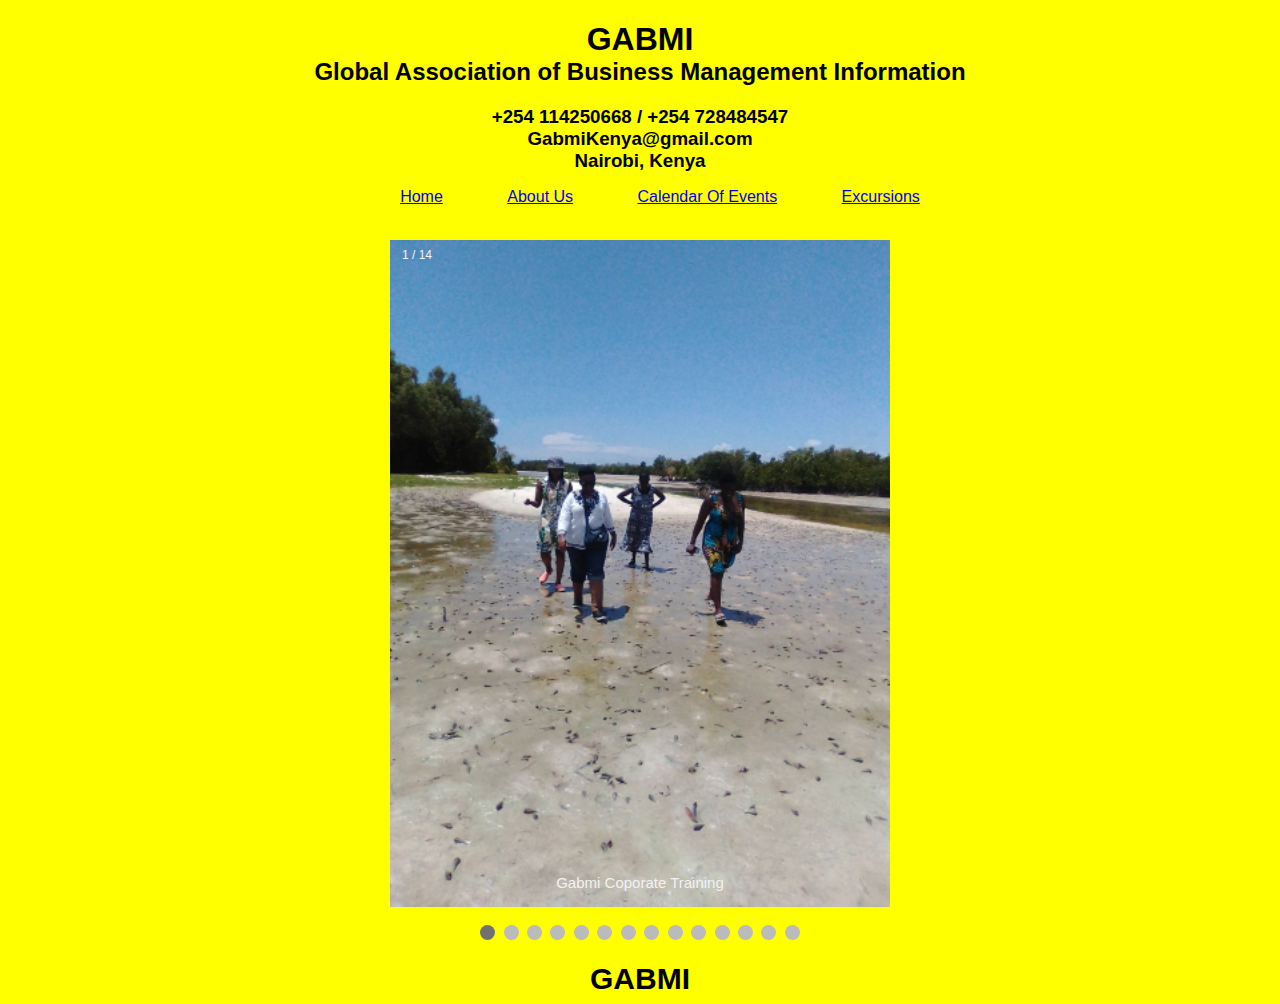
<file: index.html>
<!DOCTYPE html>
<html>
<meta name="viewport" content="width=device-width, initial-scale=1.0">

<head>
<link rel="stylesheet" type="text/css" href="css/style.css">
<title>GABMI Home Global Association of Business Management Information</title>
<meta name="description=" content="GABMI Global Association of Business Management Information
Nairobi Kenya ICT Training General Management Customer Care Leadership Training Accounting
Financial Management">


<style>
* {box-sizing: border-box;}
body {font-family: Verdana, sans-serif;}
.mySlides {display: none;}
img {vertical-align: middle;}

/* Slideshow container */
.slideshow-container {
  max-width: 500px;
  position: relative;
  margin: auto;
}

/* Caption text */
.text {
  color: #f2f2f2;
  font-size: 15px;
  padding: 8px 12px;
  position: absolute;
  bottom: 8px;
  width: 100%;
  text-align: center;
}

/* Number text (1/3 etc) */
.numbertext {
  color: #f2f2f2;
  font-size: 12px;
  padding: 8px 12px;
  position: absolute;
  top: 0;
}

/* The dots/bullets/indicators */
.dot {
  height: 15px;
  width: 15px;
  margin: 0 2px;
  background-color: #bbb;
  border-radius: 50%;
  display: inline-block;
  transition: background-color 0.6s ease;
}

.active {
  background-color: #717171;
}

/* Fading animation */
.fade {
  -webkit-animation-name: fade;
  -webkit-animation-duration: 1.5s;
  animation-name: fade;
  animation-duration: 1.5s;
}

@-webkit-keyframes fade {
  from {opacity: .4} 
  to {opacity: 1}
}

@keyframes fade {
  from {opacity: .4} 
  to {opacity: 1}
}

/* On smaller screens, decrease text size */
@media only screen and (max-width: 300px) {
  .text {font-size: 11px}
}
</style>



</head>


<body>
<h1>GABMI</h1>
<h2>Global Association of Business Management Information </h2>
<h3>+254 114250668 / +254 728484547</h3>
<h3>GabmiKenya@gmail.com</h3>
<h3>Nairobi, Kenya </h3>

<ul id="nav">
  <li><a href="home.html">Home</a></li>
  <li><a href="aboutus.html">About Us</a></li>
  <li><a href="documents/calendarofevents.pdf" target="_blank">Calendar Of Events</a></li>
   <li><a href="excursions.html">Excursions</a></li>
 <!--  <li><a href="trainings.html">Trainings</a></li> -->
  </ul>
<br>
  
  <div class="slideshow-container">

<div class="mySlides fade">
  <div class="numbertext">1 / 14</div>
  <img src="images/202003180000.png" style="width:100%">
  <div class="text">Gabmi Coporate Training</div>
</div>

<div class="mySlides fade">
  <div class="numbertext">2 / 14</div>
  <img src="images/202003180001.png" style="width:100%">
  <div class="text">Gabmi Coporate Training</div>
</div>

<div class="mySlides fade">
  <div class="numbertext">3 / 14</div>
  <img src="images/202003180002.png" style="width:100%">
  <div class="text">Gabmi Coporate Training</div>
</div>

<div class="mySlides fade">
  <div class="numbertext">4 / 14</div>
  <img src="images/202003180003.png" style="width:100%">
  <div class="text">Gabmi Coporate Training</div>
</div>

<div class="mySlides fade">
  <div class="numbertext">5 / 14</div>
  <img src="images/202003180004.png" style="width:100%">
  <div class="text">Gabmi Coporate Training</div>
</div>

<div class="mySlides fade">
  <div class="numbertext">6 / 14</div>
  <img src="images/202003180005.png" style="width:100%">
  <div class="text">Gabmi Coporate Training</div>
</div>

<div class="mySlides fade">
  <div class="numbertext">7 / 14</div>
  <img src="images/202003180006.png" style="width:100%">
  <div class="text">Gabmi Coporate Training</div>
</div>

<div class="mySlides fade">
  <div class="numbertext">8 / 14</div>
  <img src="images/202003180007.png" style="width:100%">
  <div class="text">Gabmi Coporate Training</div>
</div>

<div class="mySlides fade">
  <div class="numbertext">9 / 14</div>
  <img src="images/202003180008.png" style="width:100%">
  <div class="text">Gabmi Coporate Training</div>
</div>

<div class="mySlides fade">
  <div class="numbertext">10 / 14</div>
  <img src="images/202003180009.png" style="width:100%">
  <div class="text">Gabmi Coporate Training</div>
</div>

<div class="mySlides fade">
  <div class="numbertext">11 / 14</div>
  <img src="images/202003180010.png" style="width:100%">
  <div class="text">Gabmi Coporate Training</div>
</div>

<div class="mySlides fade">
  <div class="numbertext">12 / 14</div>
  <img src="images/202003180011.png" style="width:100%">
  <div class="text">Gabmi Coporate Training</div>
</div>

<div class="mySlides fade">
  <div class="numbertext">13 / 14</div>
  <img src="images/202003180012.png" style="width:100%">
  <div class="text">Gabmi Coporate Training</div>
</div>

<div class="mySlides fade">
  <div class="numbertext">14 / 14</div>
  <img src="images/202003180013.png" style="width:100%">
  <div class="text">Gabmi Coporate Training</div>
</div>

</div>
<br>

<div style="text-align:center">
  <span class="dot"></span> 
  <span class="dot"></span> 
  <span class="dot"></span> 
  <span class="dot"></span> 
  <span class="dot"></span> 
  <span class="dot"></span> 
  <span class="dot"></span> 
  <span class="dot"></span> 
  <span class="dot"></span> 
  <span class="dot"></span> 
  <span class="dot"></span> 
  <span class="dot"></span> 
  <span class="dot"></span> 
  <span class="dot"></span> 
</div>

<script>
var slideIndex = 0;
showSlides();

function showSlides() {
  var i;
  var slides = document.getElementsByClassName("mySlides");
  var dots = document.getElementsByClassName("dot");
  for (i = 0; i < slides.length; i++) {
    slides[i].style.display = "none";  
  }
  slideIndex++;
  if (slideIndex > slides.length) {slideIndex = 1}    
  for (i = 0; i < dots.length; i++) {
    dots[i].className = dots[i].className.replace(" active", "");
  }
  slides[slideIndex-1].style.display = "block";  
  dots[slideIndex-1].className += " active";
  setTimeout(showSlides, 3000); // Change image every 3 seconds
}
</script>

  
   <br>
 
 
      <footer>
	  GABMI
	  </footer>
      

</body>
</file>
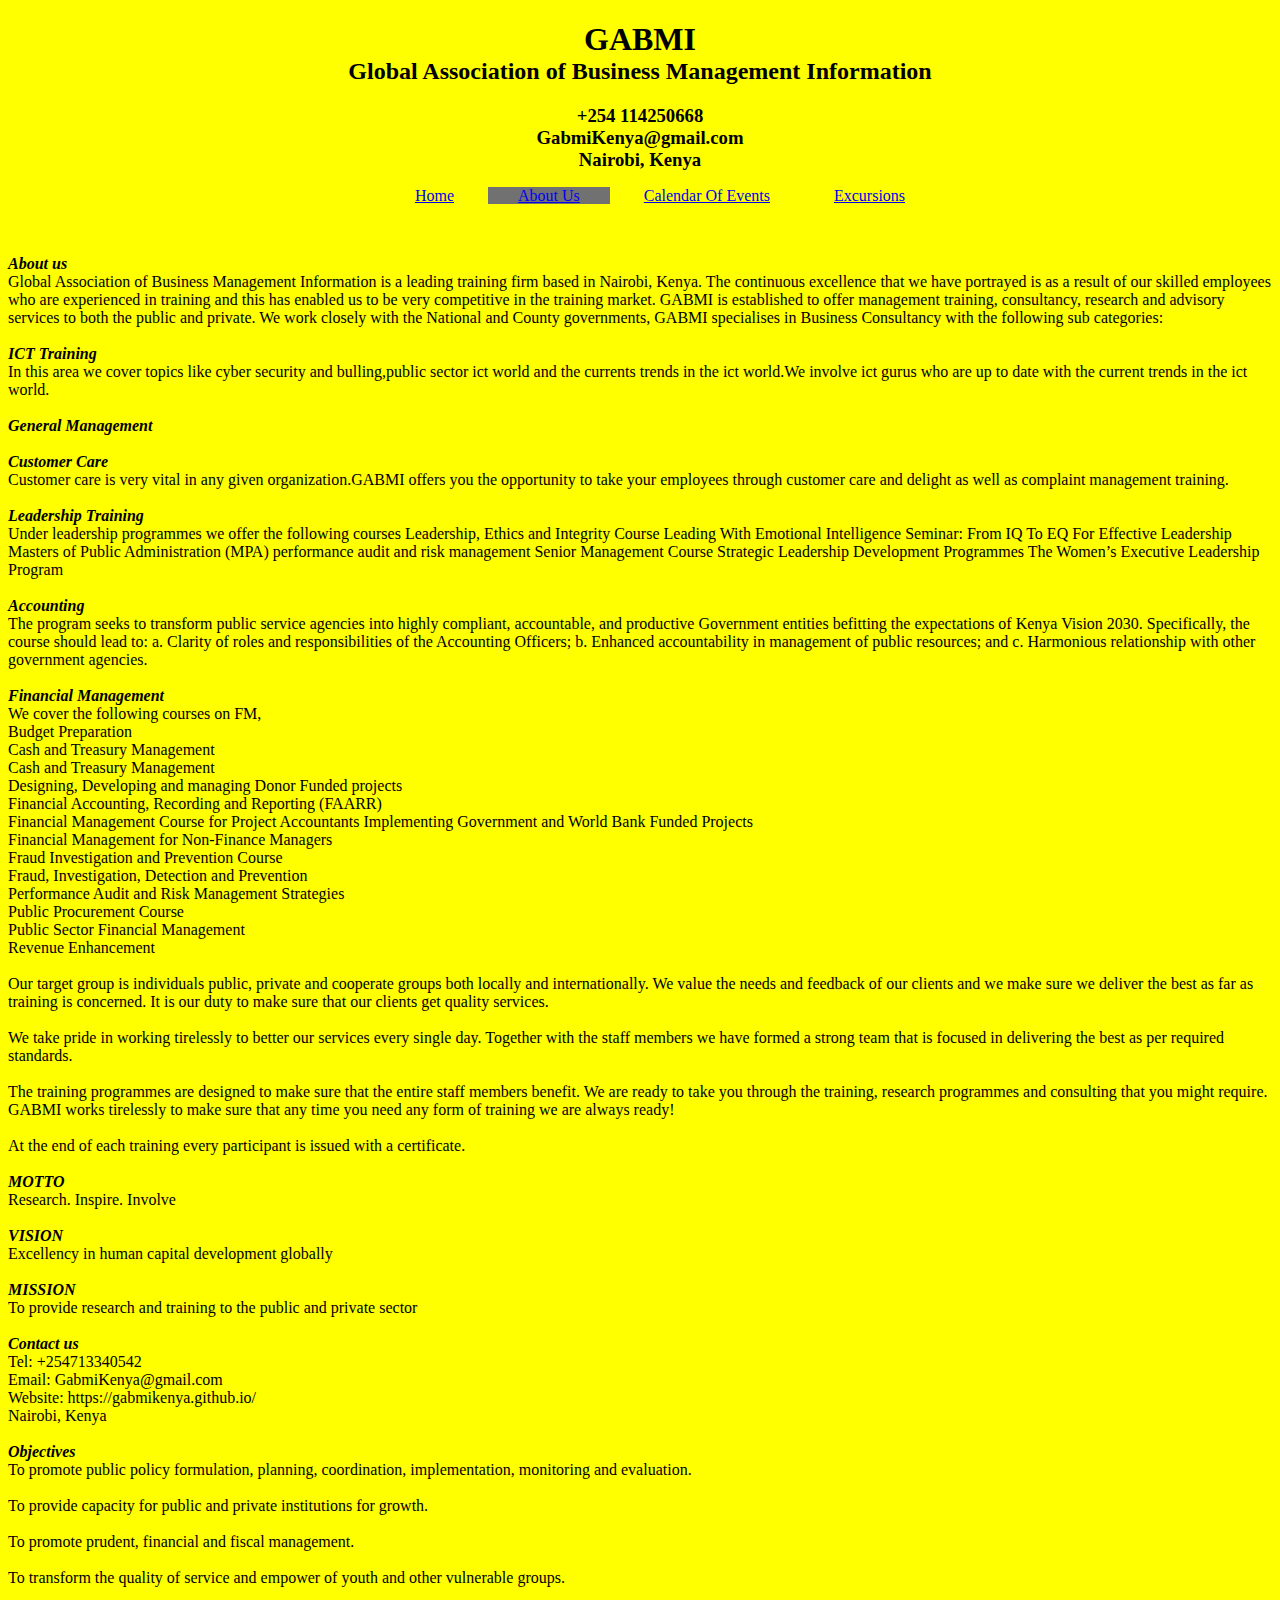
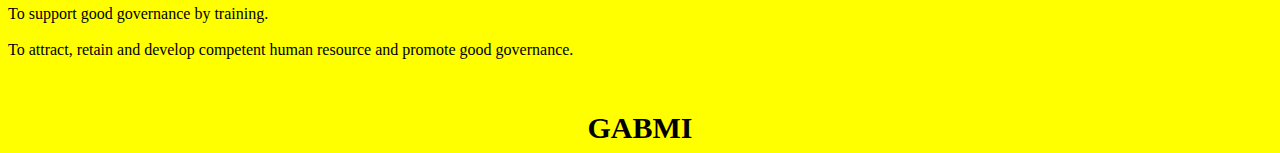
<file: aboutus.html>
<!DOCTYPE html>
<html>
<meta name="viewport" content="width=device-width, initial-scale=1.0">
<head>
<link rel="stylesheet" type="text/css" href="css/style.css">
<title>GABMI About Us Global Association of Business Management Information</title>

<meta name="description=" content="GABMI Global Association of Business Management Information
Nairobi Kenya ICT Training General Management Customer Care Leadership Training Accounting
Financial Management">

<style>
.active {
  background-color: #717171;
}

</style>

</head>
<body>
<h1>GABMI</h1>
<h2>Global Association of Business Management Information </h2>
<h3>+254 114250668</h3>
<h3>GabmiKenya@gmail.com</h3>
<h3>Nairobi, Kenya </h3>


<ul id="nav">
  <li><a href="home.html">Home</a></li>
  <li><a class="active" href="aboutus.html">About Us</a></li>
  <li><a href="documents/calendarofevents.pdf" target="_blank">Calendar Of Events</a></li>
   <li><a href="excursions.html">Excursions</a></li>
 <!--  <li><a href="trainings.html">Trainings</a></li> -->
  </ul>
<br>

<p> 
<b><i>About us</b></i>
<br>

Global Association of Business Management Information is a leading training firm based in 
Nairobi, Kenya. The continuous excellence that we have portrayed is as a result of our skilled 
employees who are experienced in training and this has enabled us to be very competitive in 
the training market. GABMI is established to offer management training, consultancy, research 
and advisory services to both the public and private. We work closely with the National and 
County governments, GABMI specialises in Business Consultancy with the following sub categories:
<br>
<br>
<b><i>ICT Training</b></i>
<br>
In this area we cover topics like cyber security and bulling,public sector ict world and the currents 
trends in the ict world.We involve ict gurus who are up to date with the current trends in the ict world.
<br>
<br>
<b><i>General Management</b></i>
<br>
<br>
<b><i>Customer Care</b></i>
<br>
Customer care is very vital in any given organization.GABMI offers you the opportunity to take your 
employees through customer care and delight as well as complaint management training.
<br>
<br>
<b><i>Leadership Training</b></i>
<br>
Under leadership programmes we offer the following courses
Leadership, Ethics and Integrity Course
Leading With Emotional Intelligence Seminar: From IQ To EQ For Effective Leadership
Masters of Public Administration (MPA)
performance audit and risk management
Senior Management Course
Strategic Leadership Development Programmes
The Women’s Executive Leadership Program
<br>
<br>
<b><i>Accounting</b></i>
<br>
The program seeks to transform public service agencies into highly compliant, accountable, and 
productive Government entities befitting the expectations of Kenya Vision 2030. Specifically, the 
course should lead to:
      a.	Clarity of roles and responsibilities of the Accounting Officers;
      b.	Enhanced accountability in management of public resources; and
      c.	Harmonious relationship with other government agencies.
<br>
<br>
<b><i>Financial Management</b></i>
<br>
We cover the following courses on FM,<br>
Budget Preparation<br>
Cash and Treasury Management<br>
Cash and Treasury Management<br>
Designing, Developing and managing Donor Funded projects<br>
Financial Accounting, Recording and Reporting (FAARR)<br>
Financial Management Course for Project Accountants Implementing Government and World Bank Funded Projects<br>
Financial Management for Non-Finance Managers<br>
Fraud Investigation and Prevention Course<br>
Fraud, Investigation, Detection and Prevention<br>
Performance Audit and Risk Management Strategies<br>
Public Procurement Course<br>
Public Sector Financial Management<br>
Revenue Enhancement
<br>
<br>
Our target group is individuals public, private and cooperate groups both locally and internationally. We 
value the needs and feedback of our clients and we make sure we deliver the best as far as training is concerned. 
It is our duty to make sure that our clients get quality services.
<br>
<br>
We take pride in working tirelessly to better our services every single day. Together with the staff members 
we have formed a strong team that is focused in delivering the best as per required standards.
<br>
<br>
The training programmes are designed to make sure that the entire staff members benefit. We are ready to take 
you through the training, research programmes and consulting that you might require. GABMI works tirelessly to 
make sure that any time you need any form of training we are always ready!
<br>
<br>
At the end of each training every participant is issued with a certificate.
<br>
<br>
<b><i>MOTTO</b></i><br>
Research. Inspire. Involve
<br>
<br>
<b><i>VISION</b></i><br>
Excellency in human capital development globally
<br>
<br>
<b><i>MISSION</b></i><br>
To provide research and training to the public and private sector
<br>
<br>
<b><i>Contact us</b></i><br>

Tel: +254713340542<br>
Email: GabmiKenya@gmail.com<br>
Website: https://gabmikenya.github.io/<br>
Nairobi, Kenya

<br>
<br>


<b><i>Objectives</b></i><br>

To promote public policy formulation, planning, coordination, implementation, monitoring and evaluation.
<br>
<br>

To provide capacity for public and private institutions for growth.
<br>
<br>
To promote prudent, financial and fiscal management.
<br>
<br>
To transform the quality of service and empower of youth and other vulnerable groups.
<br>
<br>
To support good governance by training.
<br>
<br>
To attract, retain and develop competent human resource and promote good governance.
<br>
<br>

</p>


      
	 
 <br>
 
      <footer>
	  GABMI
	  </footer>
      

</body>
</file>
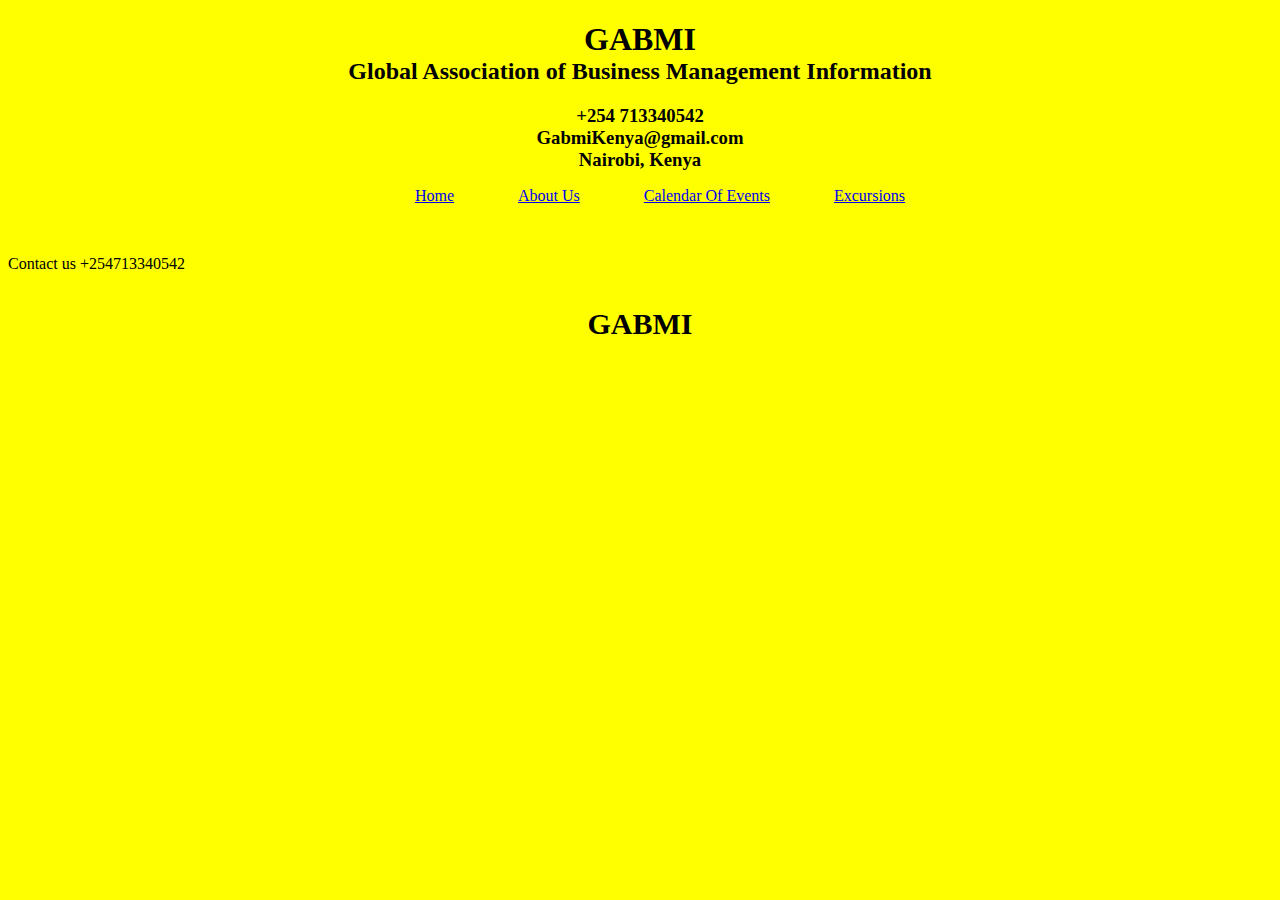
<file: calendarofevents.html>
<!DOCTYPE html>
<html>
<meta name="viewport" content="width=device-width, initial-scale=1.0">
<head>
<link rel="stylesheet" type="text/css" href="css/style.css">
<title>GABMI Calendar Of Events Global Association of Business Management Information</title>

<meta name="description=" content="GABMI Global Association of Business Management Information
Nairobi Kenya ICT Training General Management Customer Care Leadership Training Accounting
Financial Management">

<body>
<h1>GABMI</h1>
<h2>Global Association of Business Management Information </h2>
<h3>+254 713340542</h3>
<h3>GabmiKenya@gmail.com</h3>
<h3>Nairobi, Kenya </h3>


<ul id="nav">
   <li><a class="active" href="home.html">Home</a></li>
 <li><a href="aboutus.html">About Us</a></li>
  <li><a href="documents/calendarofevents.pdf" target="_blank">Calendar Of Events</a></li>
   <li><a href="excursions.html">Excursions</a></li>
 <!--  <li><a href="trainings.html">Trainings</a></li> -->
  </ul>
<br>

<p>
Contact us
+254713340542
</p>
      
	 
 <br>
 
      <footer>
	  GABMI
	  </footer>
      

</body>
</file>
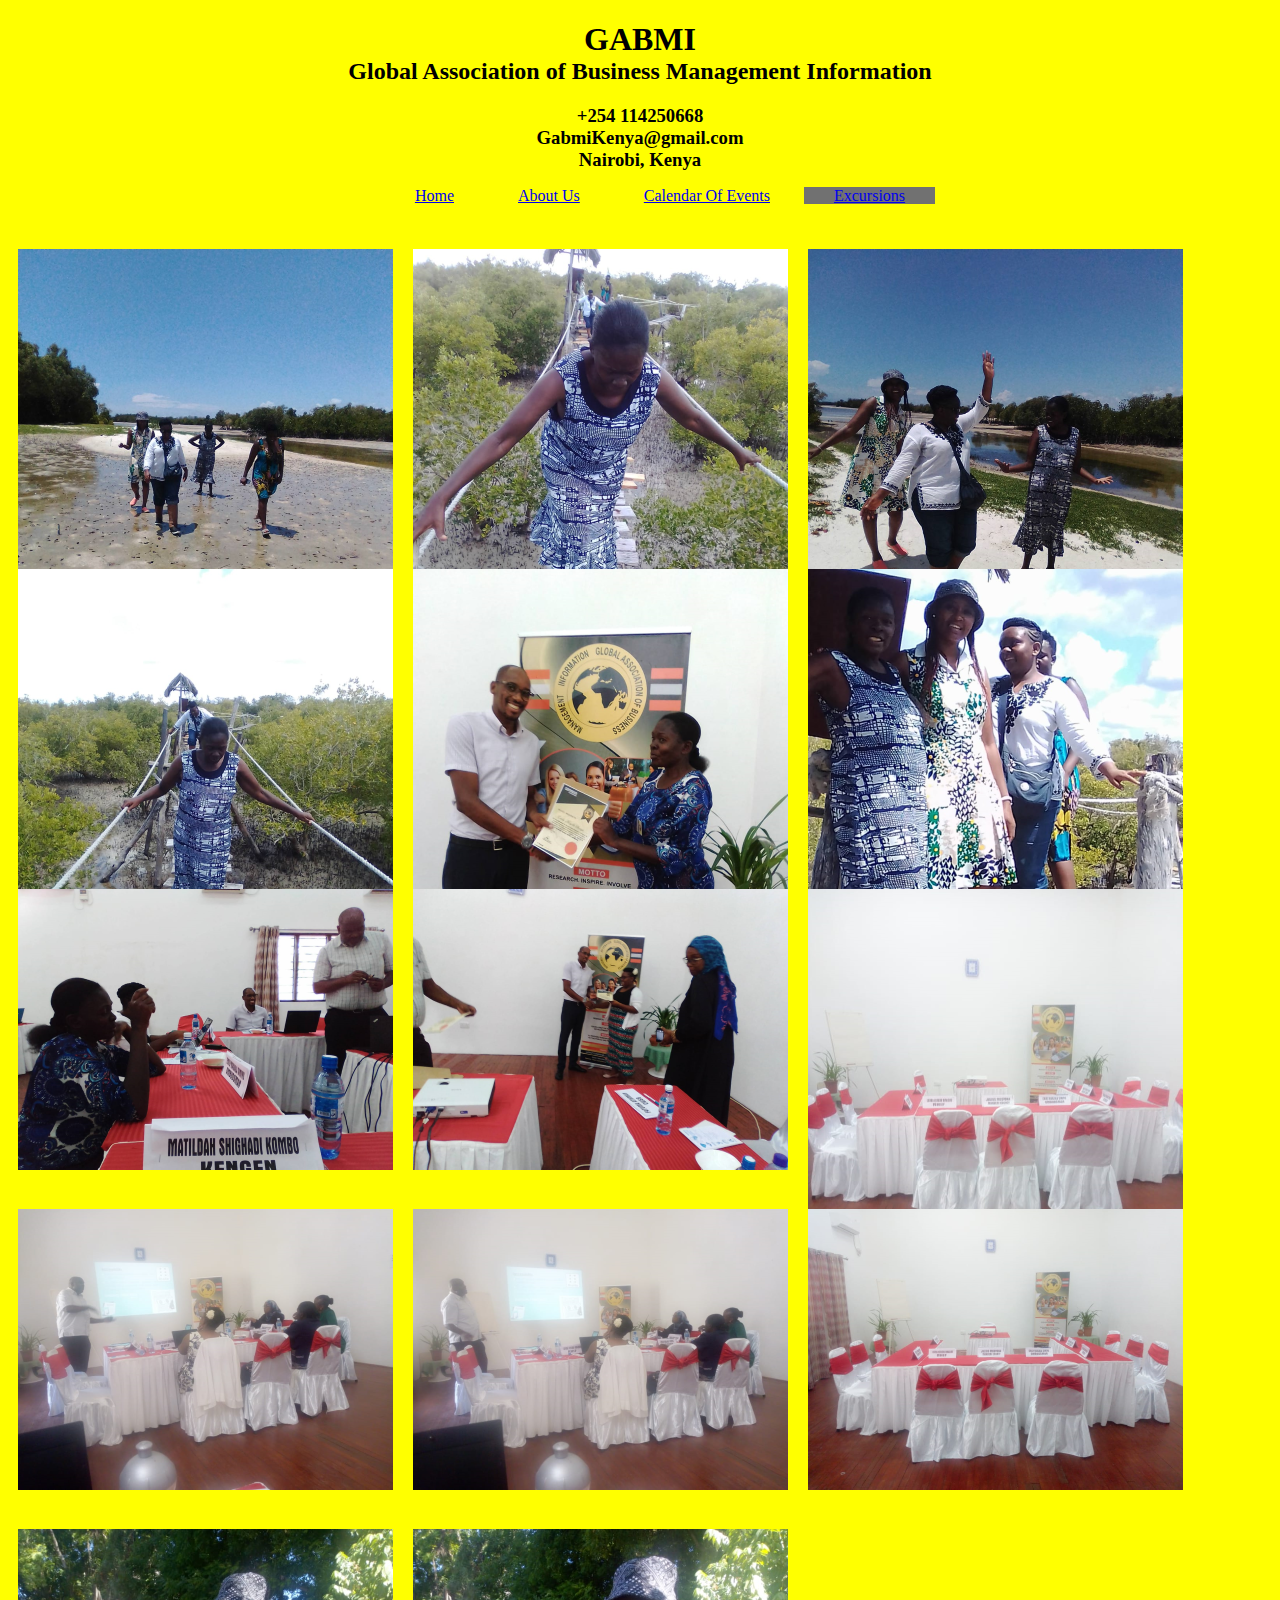
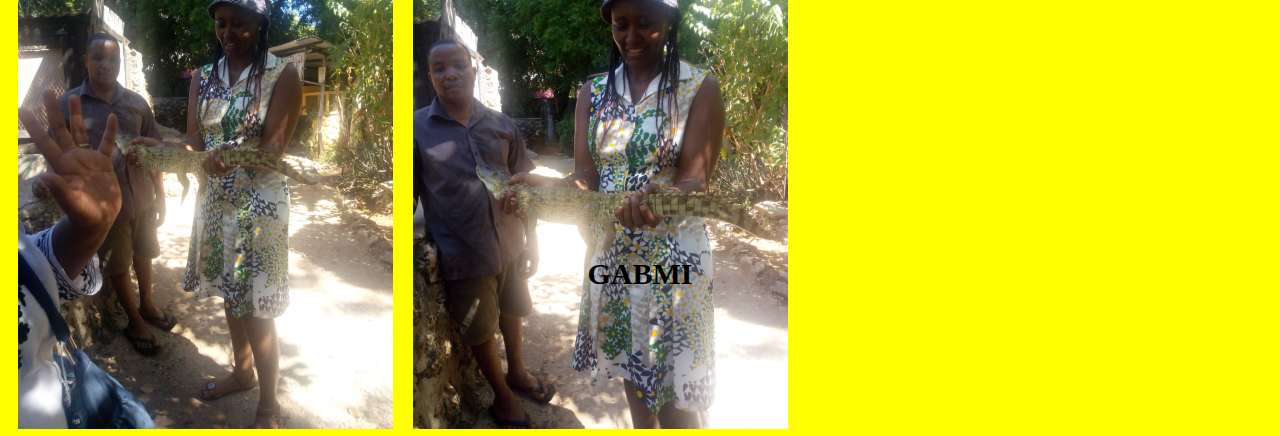
<file: excursions.html>
<!DOCTYPE html>
<html>
<meta name="viewport" content="width=device-width, initial-scale=1.0">
<head>
<link rel="stylesheet" type="text/css" href="css/style.css">
<title>GABMI Excursions Global Association of Business Management Information</title>

<meta name="description=" content="GABMI Global Association of Business Management Information
Nairobi Kenya ICT Training General Management Customer Care Leadership Training Accounting
Financial Management">


<style>
.active {
  background-color: #717171;
}

</style>

</head>
<body>
<h1>GABMI</h1>
<h2>Global Association of Business Management Information </h2>
<h3>+254 114250668</h3>
<h3>GabmiKenya@gmail.com</h3>
<h3>Nairobi, Kenya </h3>


<ul id="nav">
  <li><a href="home.html">Home</a></li>
  <li><a href="aboutus.html">About Us</a></li>
  <li><a href="documents/calendarofevents.pdf" target="_blank">Calendar Of Events</a></li>
   <li><a class="active" href="excursions.html">Excursions</a></li>
 <!--  <li><a href="trainings.html">Trainings</a></li> -->
  </ul>
<br>

 <div class="flex-container">
  <div><img src="images/202003180000.png" alt="20200318"></div>
  <div><img src="images/202003180001.png" alt="20200318"></div>
  <div><img src="images/202003180002.png" alt="20200318"></div>
  <div><img src="images/202003180003.png" alt="20200318"></div>
  <div><img src="images/202003180004.png" alt="20200318"></div>
  <div><img src="images/202003180005.png" alt="20200318"></div>
  <div><img src="images/202003180006.png" alt="20200318"></div>
  <div><img src="images/202003180007.png" alt="20200318"></div>
  <div><img src="images/202003180008.png" alt="20200318"></div>
  <div><img src="images/202003180009.png" alt="20200318"></div>
  <div><img src="images/202003180010.png" alt="20200318"></div>
  <div><img src="images/202003180011.png" alt="20200318"></div>
  <div><img src="images/202003180012.png" alt="20200318"></div>
  <div><img src="images/202003180013.png" alt="20200318"></div>
  
</div>
	 
 <br>
 
      <footer>
	  GABMI
	  </footer>
      

</body>
</file>
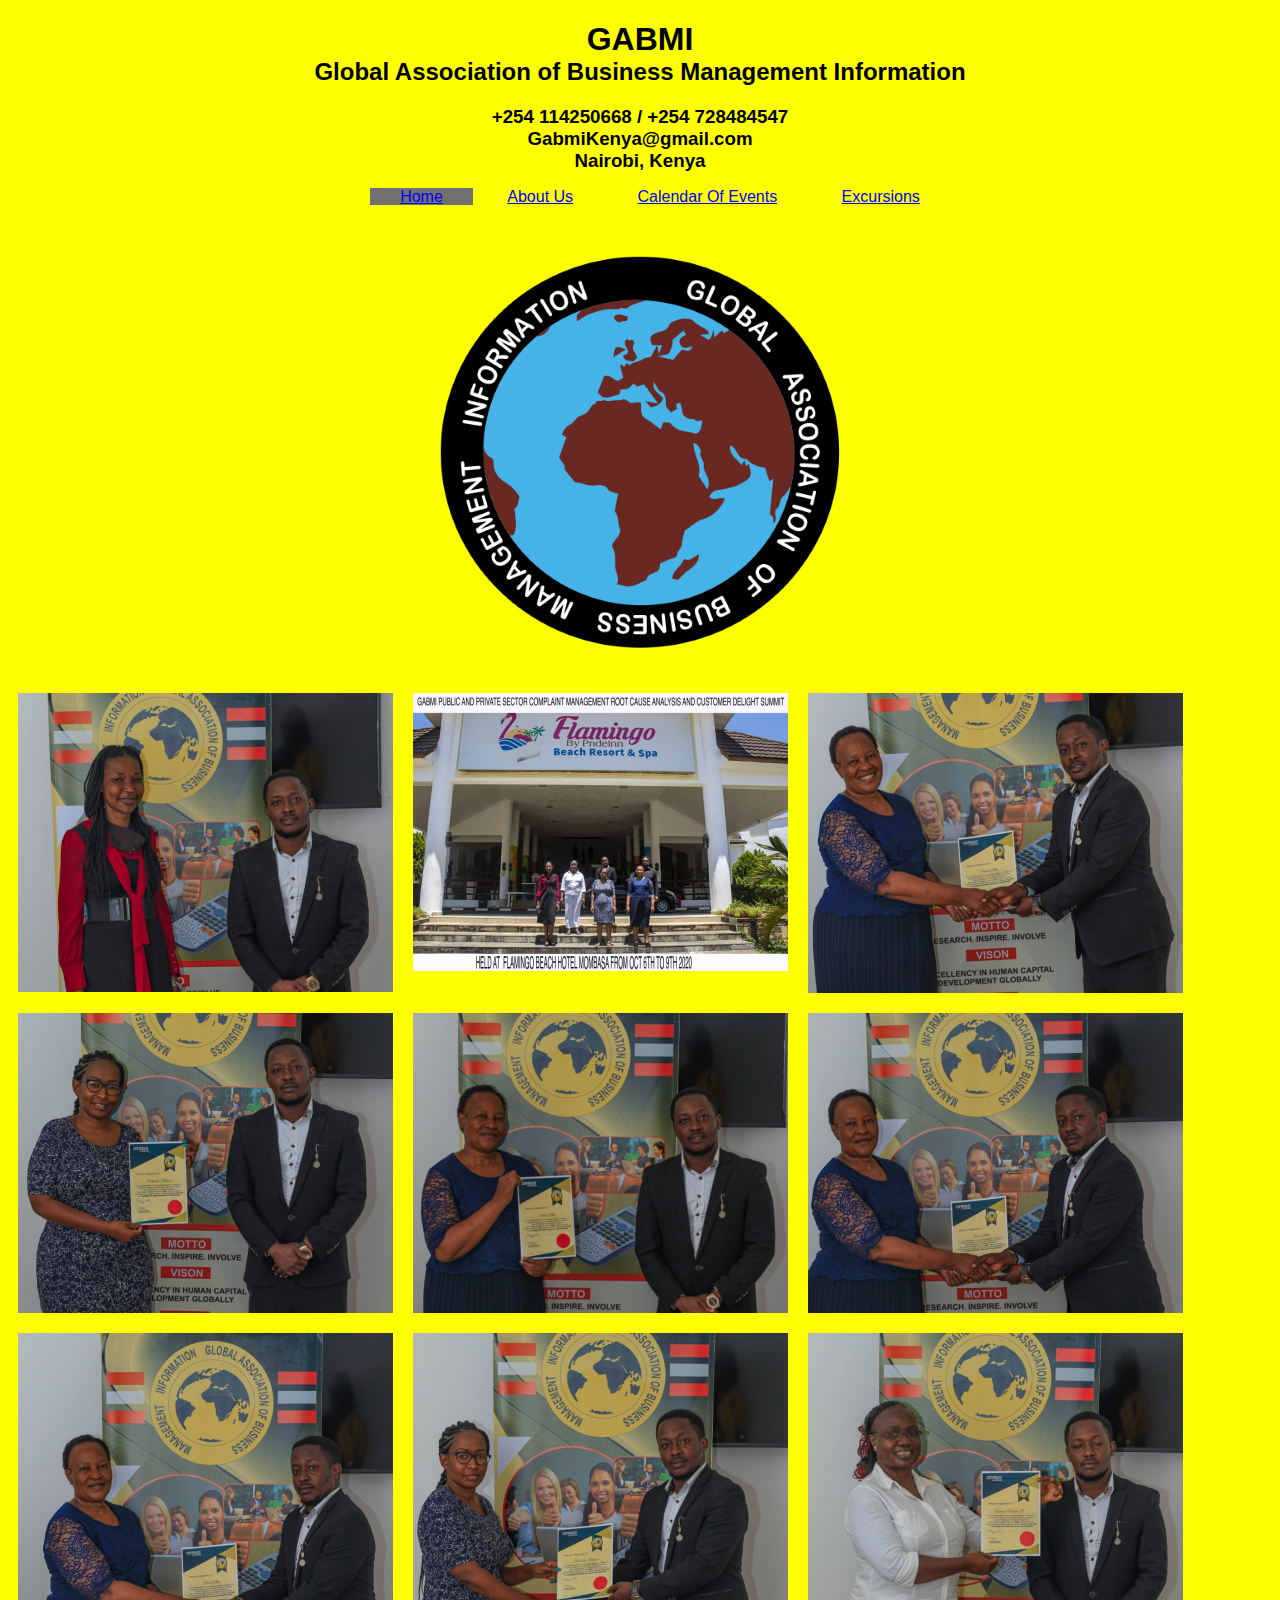
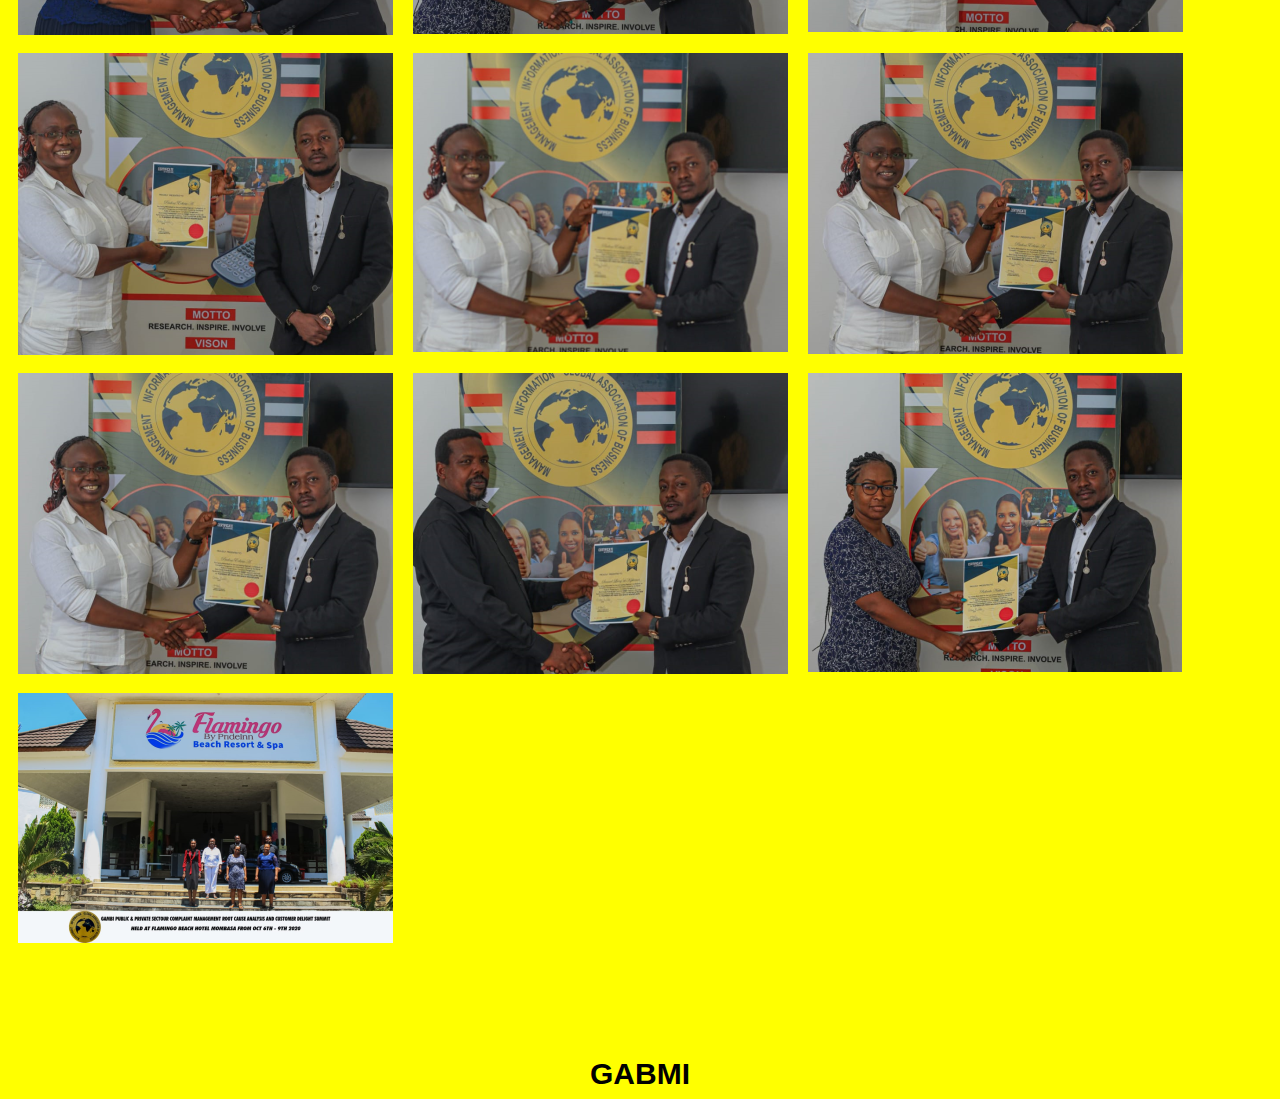
<file: home.html>
<!DOCTYPE html>
<html>
<meta name="viewport" content="width=device-width, initial-scale=1.0">

<head>
<link rel="stylesheet" type="text/css" href="css/style.css">
<title>GABMI Home Global Association of Business Management Information</title>
<meta name="description=" content="GABMI Global Association of Business Management Information
Nairobi Kenya ICT Training General Management Customer Care Leadership Training Accounting
Financial Management">


<style>
* {box-sizing: border-box;}
body {font-family: Verdana, sans-serif;}
.mySlides {display: none;}
img {vertical-align: middle;}

/* Slideshow container */
.slideshow-container {
  max-width: 1000px;
  position: relative;
  margin: auto;
}

/* Caption text */
.text {
  color: #f2f2f2;
  font-size: 15px;
  padding: 8px 12px;
  position: absolute;
  bottom: 8px;
  width: 100%;
  text-align: center;
}

/* Number text (1/3 etc) */
.numbertext {
  color: #f2f2f2;
  font-size: 12px;
  padding: 8px 12px;
  position: absolute;
  top: 0;
}

/* The dots/bullets/indicators */
.dot {
  height: 15px;
  width: 15px;
  margin: 0 2px;
  background-color: #bbb;
  border-radius: 50%;
  display: inline-block;
  transition: background-color 0.6s ease;
}

.active {
  background-color: #717171;
}

/* Fading animation */
.fade {
  -webkit-animation-name: fade;
  -webkit-animation-duration: 1.5s;
  animation-name: fade;
  animation-duration: 1.5s;
}

@-webkit-keyframes fade {
  from {opacity: .4} 
  to {opacity: 1}
}

@keyframes fade {
  from {opacity: .4} 
  to {opacity: 1}
}

/* On smaller screens, decrease text size */
@media only screen and (max-width: 300px) {
  .text {font-size: 11px}
}

imgfit {
    object-fit: cover;
}
</style>



</head>


<body>
<h1>GABMI</h1>
<h2>Global Association of Business Management Information </h2>
<h3>+254 114250668 / +254 728484547</h3>
<h3>GabmiKenya@gmail.com</h3>
<h3>Nairobi, Kenya </h3>

<ul id="nav">
  <li><a class="active" href="home.html">Home</a></li>
  <li><a href="aboutus.html">About Us</a></li>
  <li><a href="documents/calendarofevents.pdf" target="_blank">Calendar Of Events</a></li>
   <li><a href="excursions.html">Excursions</a></li>
 <!--  <li><a href="trainings.html">Trainings</a></li> -->
  </ul>
<br>

<p style="text-align:center;"><img src="images/logochychy.png" alt="Logo"></p>
 
<br>

 <div class="flex-container">
  <div><img src="images/whatsapp01.png" alt="Photo Not Available"></div>
  <div><img src="images/whatsapp02.png" alt="Photo Not Available"></div>
  <div><img src="images/whatsapp03.png" alt="Photo Not Available"></div>
  <div><img src="images/whatsapp04.png" alt="Photo Not Available"></div>
  <div><img src="images/whatsapp05.png" alt="Photo Not Available"></div>
  <div><img src="images/whatsapp06.png" alt="Photo Not Available"></div>
  <div><img src="images/whatsapp07.png" alt="Photo Not Available"></div>
  <div><img src="images/whatsapp08.png" alt="Photo Not Available"></div>
  <div><img src="images/whatsapp09.png" alt="Photo Not Available"></div>
  <div><img src="images/whatsapp10.png" alt="Photo Not Available"></div>
  <div><img src="images/whatsapp11.png" alt="Photo Not Available"></div>
  <div><img src="images/whatsapp12.png" alt="Photo Not Available"></div>
  <div><img src="images/whatsapp13.png" alt="Photo Not Available"></div>
  <div><img src="images/whatsapp14.png" alt="Photo Not Available"></div>
  <div><img src="images/whatsapp15.png" alt="Photo Not Available"></div>
  <div><img src="images/whatsapp16.png" alt="Photo Not Available"></div>
  
  
</div>
	 
 <br>

 
  <br>
  

  
   <br>
 
 
      <footer>
	  GABMI
	  </footer>
      

</body>
</file>
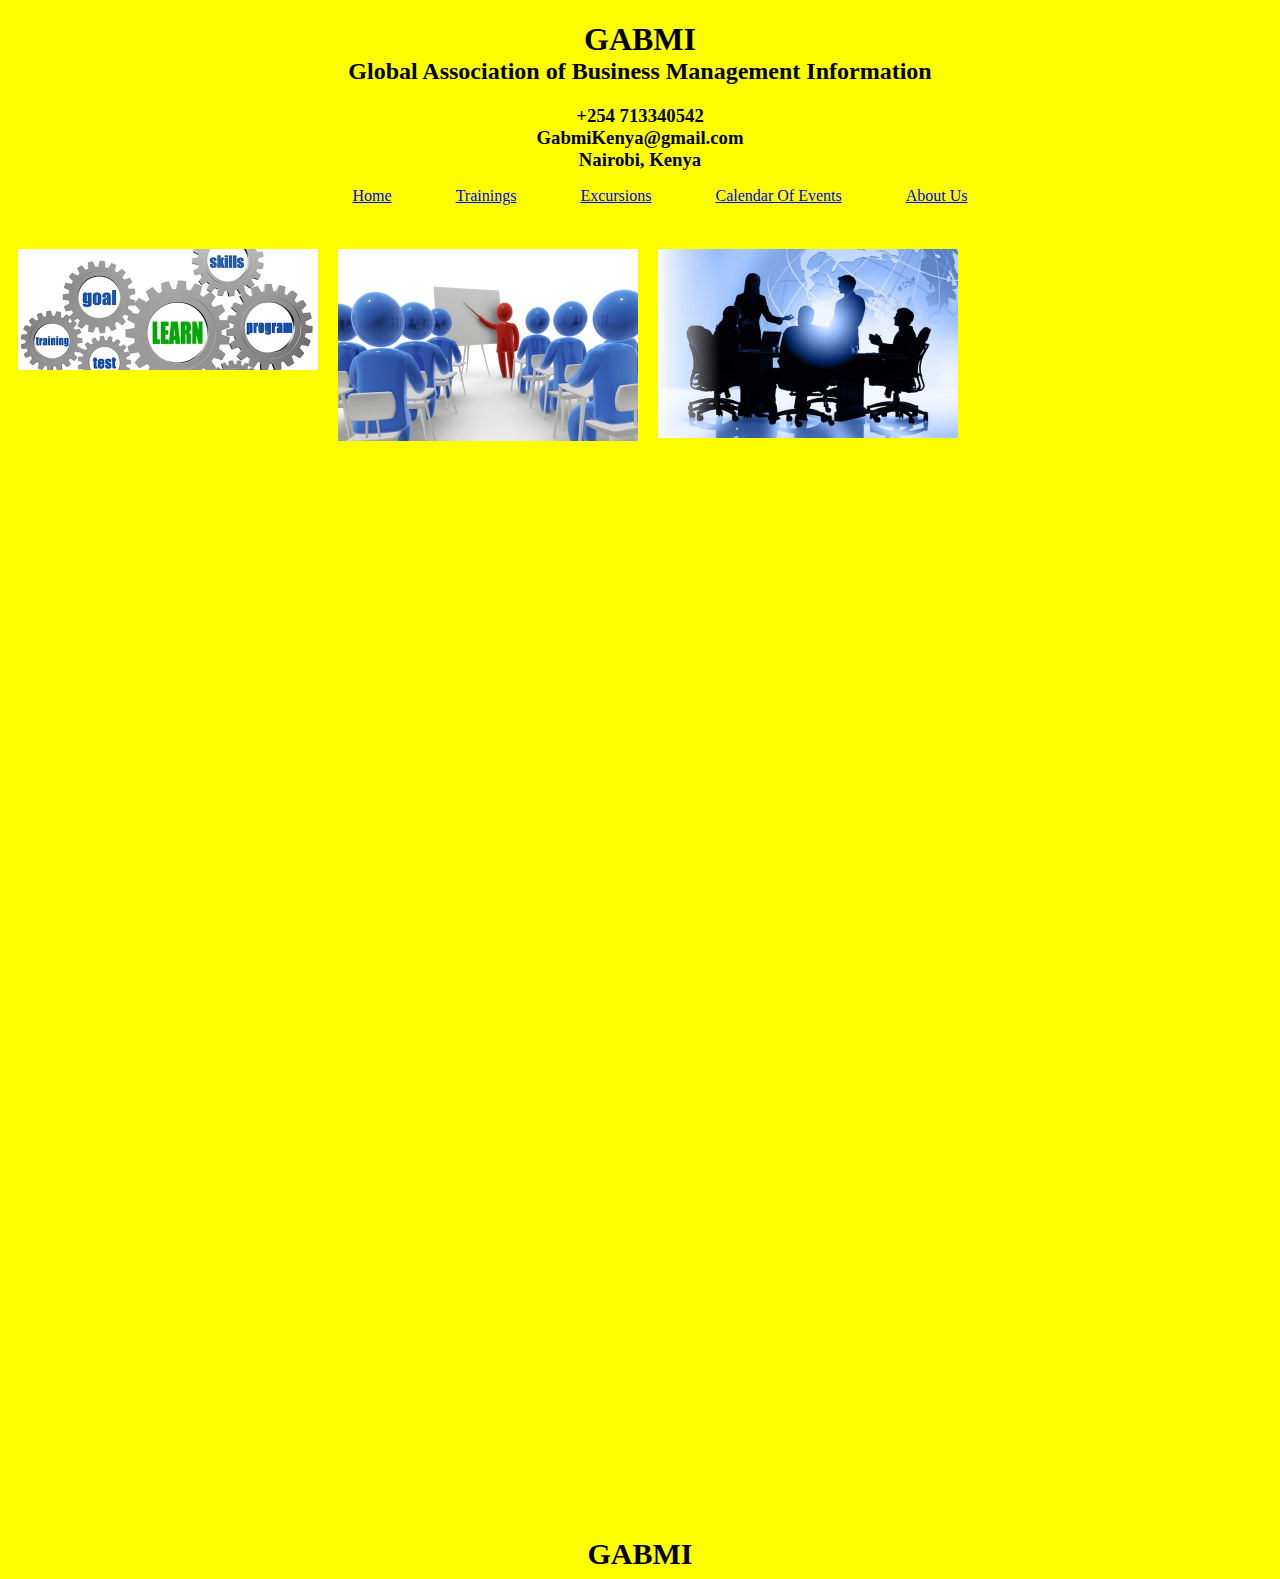
<file: trainings.html>
<!DOCTYPE html>
<html>
<meta name="viewport" content="width=device-width, initial-scale=1.0">
<head>
<link rel="stylesheet" type="text/css" href="css/style.css">
<title>GABMI Trainings Global Association of Business Management Information</title>

<meta name="description=" content="GABMI Global Association of Business Management Information
Nairobi Kenya ICT Training General Management Customer Care Leadership Training Accounting
Financial Management">

<style>




</style>



</head>
<body>
<h1>GABMI</h1>
<h2>Global Association of Business Management Information </h2>
<h3>+254 713340542</h3>
<h3>GabmiKenya@gmail.com</h3>
<h3>Nairobi, Kenya </h3>

<ul id="nav">
  <li><a class="active" href="index.html">Home</a></li>
   <li><a href="trainings.html">Trainings</a></li>
  <li><a href="excursions.html">Excursions</a></li>
   <li><a href="documents/calendarofevents.pdf" target="_blank">Calendar Of Events</a></li>
    <li><a href="aboutus.html">About Us</a></li>
</ul>
<br>



 <div class="flex-container">
  <div><img src="images/training1.png" alt="training1"></div>
  <div><img src="images/training2.png" alt="Logo"></div> 
  <div><img src="images/training3.png" alt="Logo"></div> 
  <div></div>
  <div></div>
  <div></div>  
  <div></div>
  <div></div>
  <div></div>  
  <div></div>
  <div></div>
  <div></div>  
</div>
     
	 
 <br>
 
      <footer>
	  GABMI
	  </footer>
      

</body>
</file>
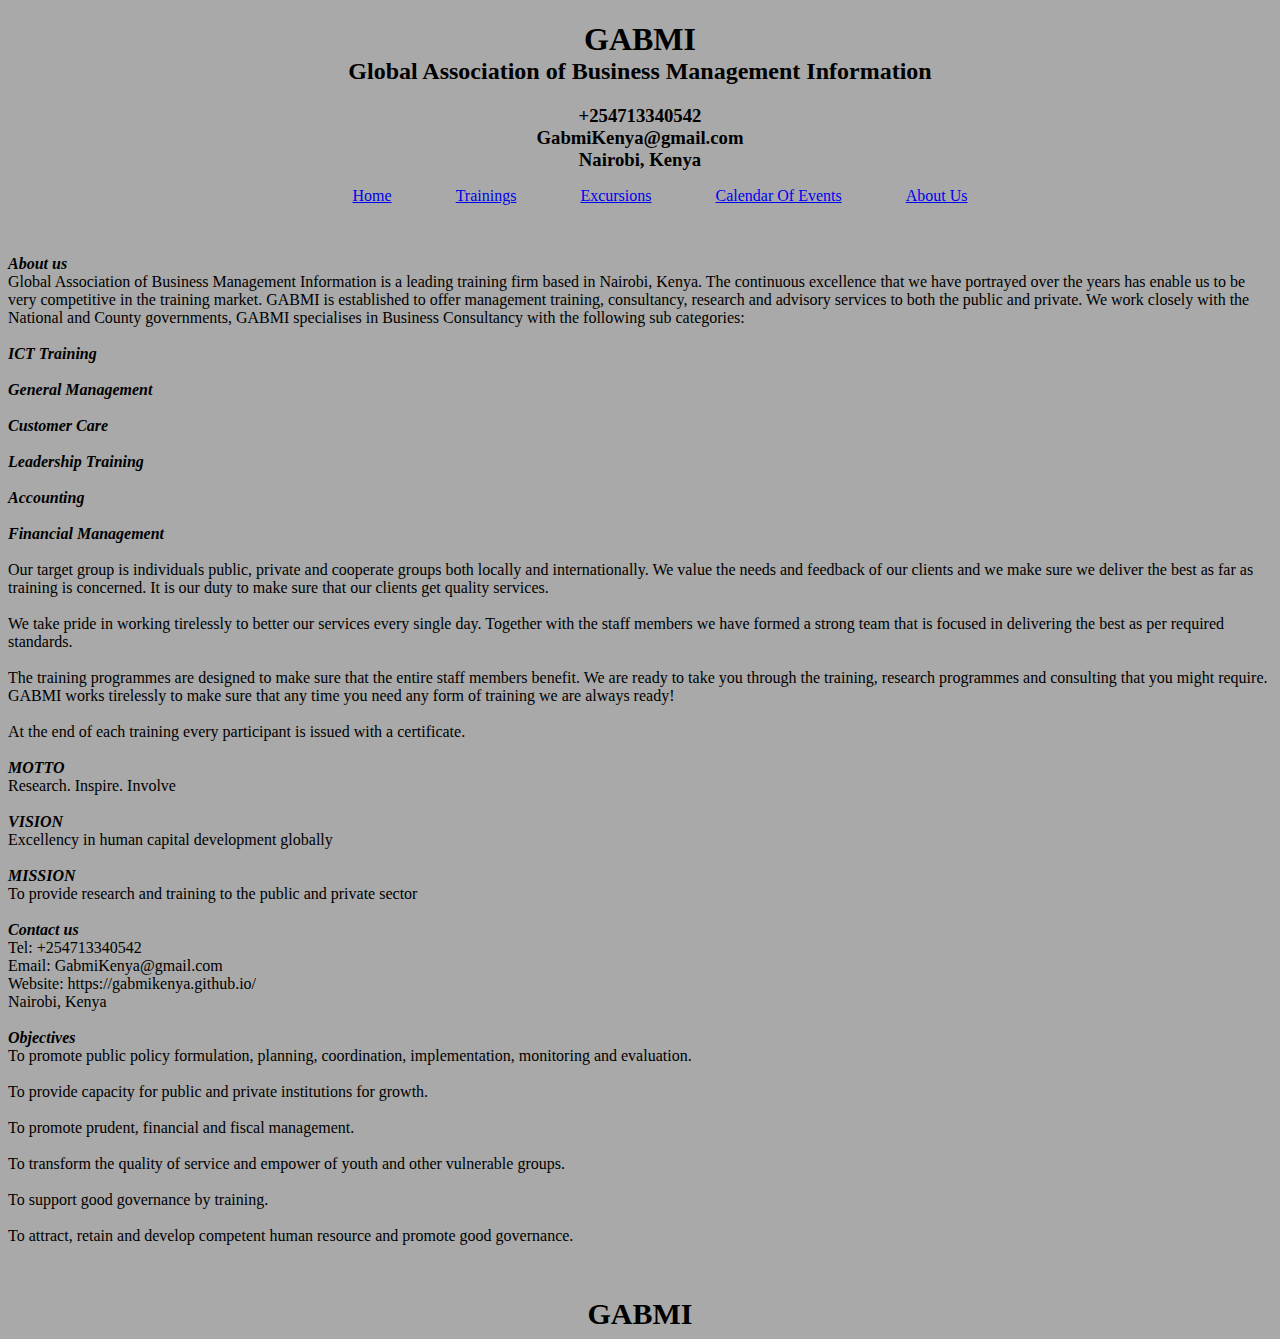
<file: Misc/Logo Div Center HTML CSS/aboutus.html>
<!DOCTYPE html>
<html>
<meta name="viewport" content="width=device-width, initial-scale=1.0">
<head>
<link rel="stylesheet" type="text/css" href="css/style.css">
<title>GABMI About Us Global Association of Business Management Information</title>

<meta name="description=" content="GABMI Global Association of Business Management Information
Nairobi Kenya ICT Training General Management Customer Care Leadership Training Accounting
Financial Management">

<body>
<h1>GABMI</h1>
<h2>Global Association of Business Management Information </h2>
<h3>+254713340542</h3>
<h3>GabmiKenya@gmail.com</h3>
<h3>Nairobi, Kenya </h3>

<ul id="nav">
  <li><a class="active" href="index.html">Home</a></li>
   <li><a href="trainings.html">Trainings</a></li>
  <li><a href="excursions.html">Excursions</a></li>
   <li><a href="documents/calendarofevents.pdf" target="_blank">Calendar Of Events</a></li>
    <li><a href="aboutus.html">About Us</a></li>
</ul>
<br>

<p> 
<b><i>About us</b></i>
<br>

Global Association of Business Management Information is a leading training firm based in Nairobi, Kenya. 
The continuous excellence that we have portrayed over the years has enable us to be very competitive in 
the training market. GABMI is established to offer management training, consultancy, research and advisory 
services to both the public and private. We work closely with the National and County governments, GABMI 
specialises in Business Consultancy with the following sub categories:
<br>
<br>
<b><i>ICT Training
<br>
<br>
General Management
<br>
<br>
Customer Care
<br>
<br>
Leadership Training
<br>
<br>
Accounting
<br>
<br>
Financial Management</i></b>
<br>
<br>
Our target group is individuals public, private and cooperate groups both locally and internationally. We value the needs and feedback of our clients and we make sure we deliver the best as far as training is concerned. It is our duty to make sure that our clients get quality services.
<br>
<br>
We take pride in working tirelessly to better our services every single day. Together with the staff members we have formed a strong team that is focused in delivering the best as per required standards.
<br>
<br>
The training programmes are designed to make sure that the entire staff members benefit. We are ready to take you through the training, research programmes and consulting that you might require. GABMI works tirelessly to make sure that any time you need any form of training we are always ready!
<br>
<br>
At the end of each training every participant is issued with a certificate.
<br>
<br>
<b><i>MOTTO</b></i><br>
Research. Inspire. Involve
<br>
<br>
<b><i>VISION</b></i><br>
Excellency in human capital development globally
<br>
<br>
<b><i>MISSION</b></i><br>
To provide research and training to the public and private sector
<br>
<br>
<b><i>Contact us</b></i><br>

Tel: +254713340542<br>
Email: GabmiKenya@gmail.com<br>
Website: https://gabmikenya.github.io/<br>
Nairobi, Kenya

<br>
<br>


<b><i>Objectives</b></i><br>

To promote public policy formulation, planning, coordination, implementation, monitoring and evaluation.
<br>
<br>

To provide capacity for public and private institutions for growth.
<br>
<br>
To promote prudent, financial and fiscal management.
<br>
<br>
To transform the quality of service and empower of youth and other vulnerable groups.
<br>
<br>
To support good governance by training.
<br>
<br>
To attract, retain and develop competent human resource and promote good governance.
<br>
<br>

</p>


      
	 
 <br>
 
      <footer>
	  GABMI
	  </footer>
      

</body>
</file>
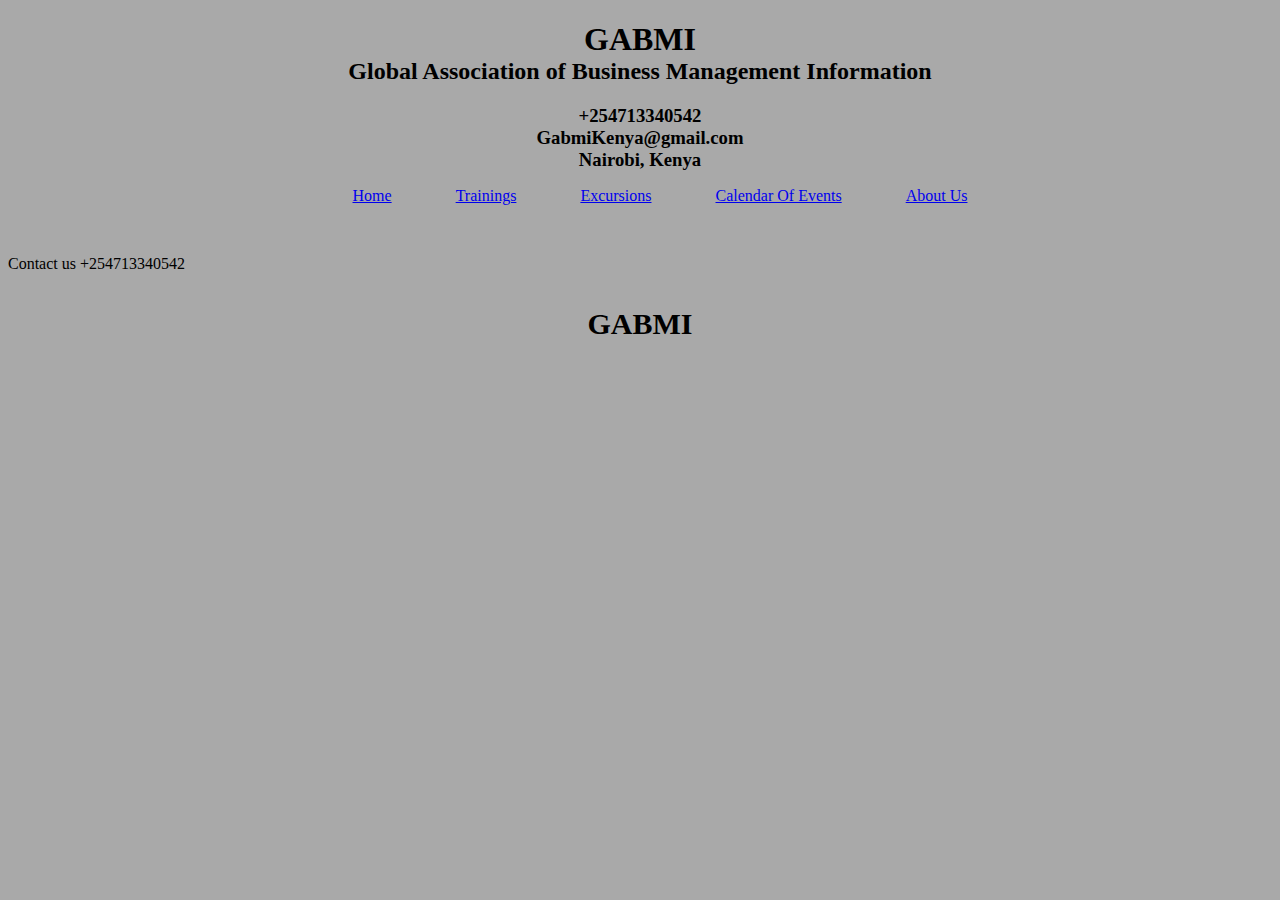
<file: Misc/Logo Div Center HTML CSS/calendarofevents.html>
<!DOCTYPE html>
<html>
<meta name="viewport" content="width=device-width, initial-scale=1.0">
<head>
<link rel="stylesheet" type="text/css" href="css/style.css">
<title>GABMI Calendar Of Events Global Association of Business Management Information</title>

<meta name="description=" content="GABMI Global Association of Business Management Information
Nairobi Kenya ICT Training General Management Customer Care Leadership Training Accounting
Financial Management">

<body>
<h1>GABMI</h1>
<h2>Global Association of Business Management Information </h2>
<h3>+254713340542</h3>
<h3>GabmiKenya@gmail.com</h3>
<h3>Nairobi, Kenya </h3>

<ul id="nav">
  <li><a class="active" href="index.html">Home</a></li>
   <li><a href="trainings.html">Trainings</a></li>
  <li><a href="excursions.html">Excursions</a></li>
   <li><a href="documents/calendarofevents.pdf" target="_blank">Calendar Of Events</a></li>
    <li><a href="aboutus.html">About Us</a></li>
</ul>
<br>

<p>
Contact us
+254713340542
</p>
      
	 
 <br>
 
      <footer>
	  GABMI
	  </footer>
      

</body>
</file>
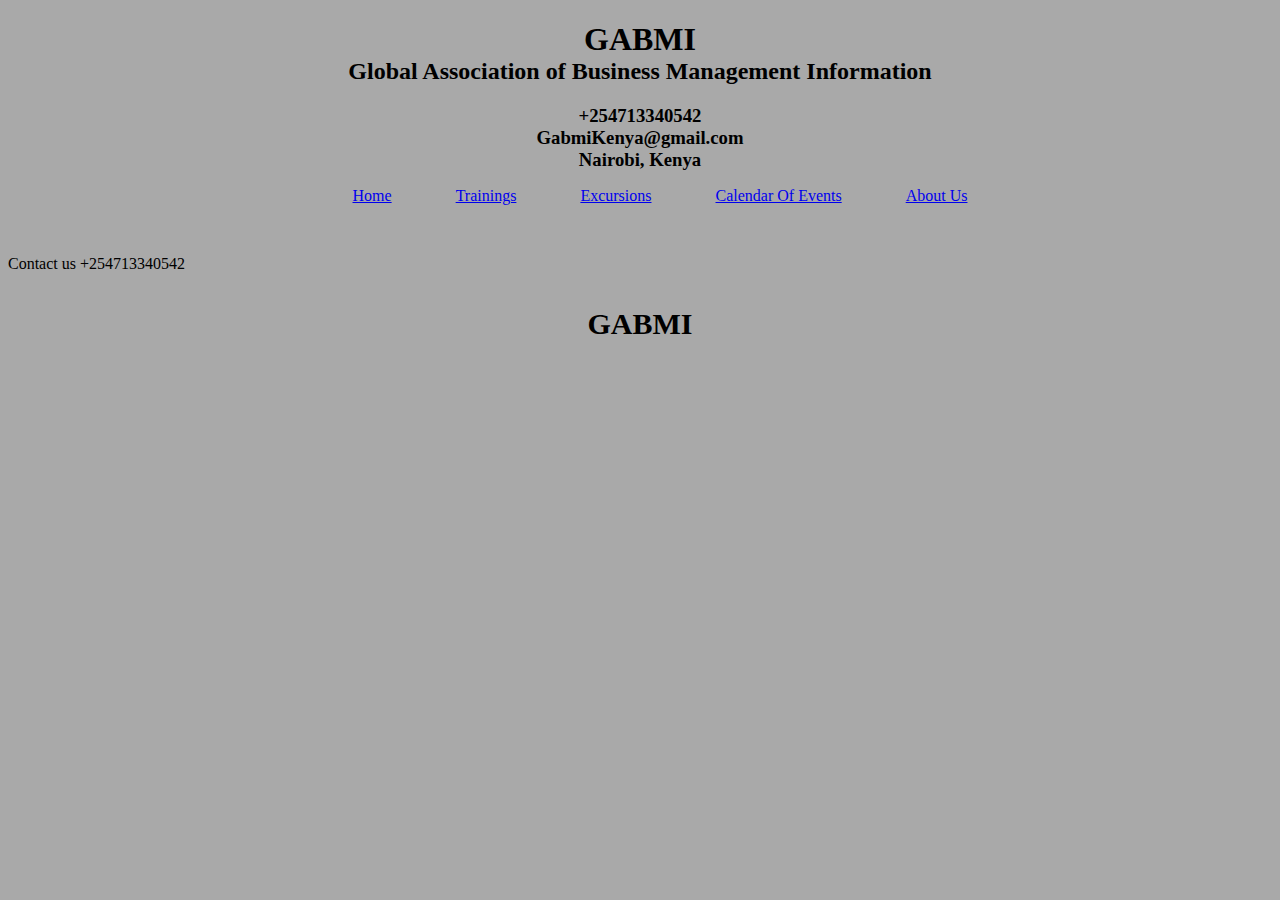
<file: Misc/Logo Div Center HTML CSS/excursions.html>
<!DOCTYPE html>
<html>
<meta name="viewport" content="width=device-width, initial-scale=1.0">
<head>
<link rel="stylesheet" type="text/css" href="css/style.css">
<title>GABMI Excursions Global Association of Business Management Information</title>

<meta name="description=" content="GABMI Global Association of Business Management Information
Nairobi Kenya ICT Training General Management Customer Care Leadership Training Accounting
Financial Management">


<body>
<h1>GABMI</h1>
<h2>Global Association of Business Management Information </h2>
<h3>+254713340542</h3>
<h3>GabmiKenya@gmail.com</h3>
<h3>Nairobi, Kenya </h3>

<ul id="nav">
  <li><a class="active" href="index.html">Home</a></li>
   <li><a href="trainings.html">Trainings</a></li>
  <li><a href="excursions.html">Excursions</a></li>
   <li><a href="documents/calendarofevents.pdf" target="_blank">Calendar Of Events</a></li>
    <li><a href="aboutus.html">About Us</a></li>
</ul>
<br>

<p>
Contact us
+254713340542
</p>
      
	 
 <br>
 
      <footer>
	  GABMI
	  </footer>
      

</body>
</file>
<file: css/style.css>
/*magenta, lime, fuschia, green, maroon*/


.flex-container {
  display: flex;
  flex-wrap: wrap;
  align-content: flex-start;
 
}

.flex-container > div {
   height: 300px;
  flex-basis: 300px;
  margin: 10px;
  text-align: center;
   font-size: 30px;
}







#nav {
text-align:center;
}
#nav li {
display:inline;
}
#nav a {
text-decoration:underline; 
padding:0 30px; /* variable width */
}
	
	


body {
		background-color: Yellow;
	   	}

		
	
h1{
		text-align: center;
		color: black;
		margin-bottom: 0px;
		 
}


h2{
		text-align: center;
		color: black;
		
		  margin-top: 0px;
}


h3{
	
	text-align: center;
	color: black;
	margin-bottom: 0px;
		  margin-top: 0px; 
}

h4{

	text-align: center;
	color: black;
	margin-bottom: 0px;
		  margin-top: 0px;
}


footer{
	text-align: center;
		color: black;
		font-size: 30px;
		font-weight: bold 
		
}
}
</file>
<file: Misc/Logo Div Center HTML CSS/css/style.css>
/*magenta, lime, fuschia, green, maroon*/


div.logosmall {
    position: fixed;
    top: 0;
    left: 0;
    width: 200px;
	    height: 200px;
    border: 3px solid #73AD21;
	border: 0px;
}


.gabmi {
    margin: auto;
    width: 60%;
    border: 3px solid #73AD21;
	border: 0px;
    padding: 10px;
	text-align: center;
	line-height: 0.2;
	font-size: 30px;
	
}





#nav {
text-align:center;
}
#nav li {
display:inline;
}
#nav a {
text-decoration:underline; 
padding:0 30px; /* variable width */
}
	
	


body {
		background-color: DarkGray;
	   	}

		
	
h1{
		text-align: center;
		color: black;
		margin-bottom: 0px;
		 
}


h2{
		text-align: center;
		color: black;
		
		  margin-top: 0px;
}


h3{
	
	text-align: center;
	color: black;
	margin-bottom: 0px;
		  margin-top: 0px; 
}

h4{

	text-align: center;
	color: black;
	margin-bottom: 0px;
		  margin-top: 0px;
}


footer{
	text-align: center;
		color: black;
		font-size: 30px;
		font-weight: bold 
		
}
}
</file>
